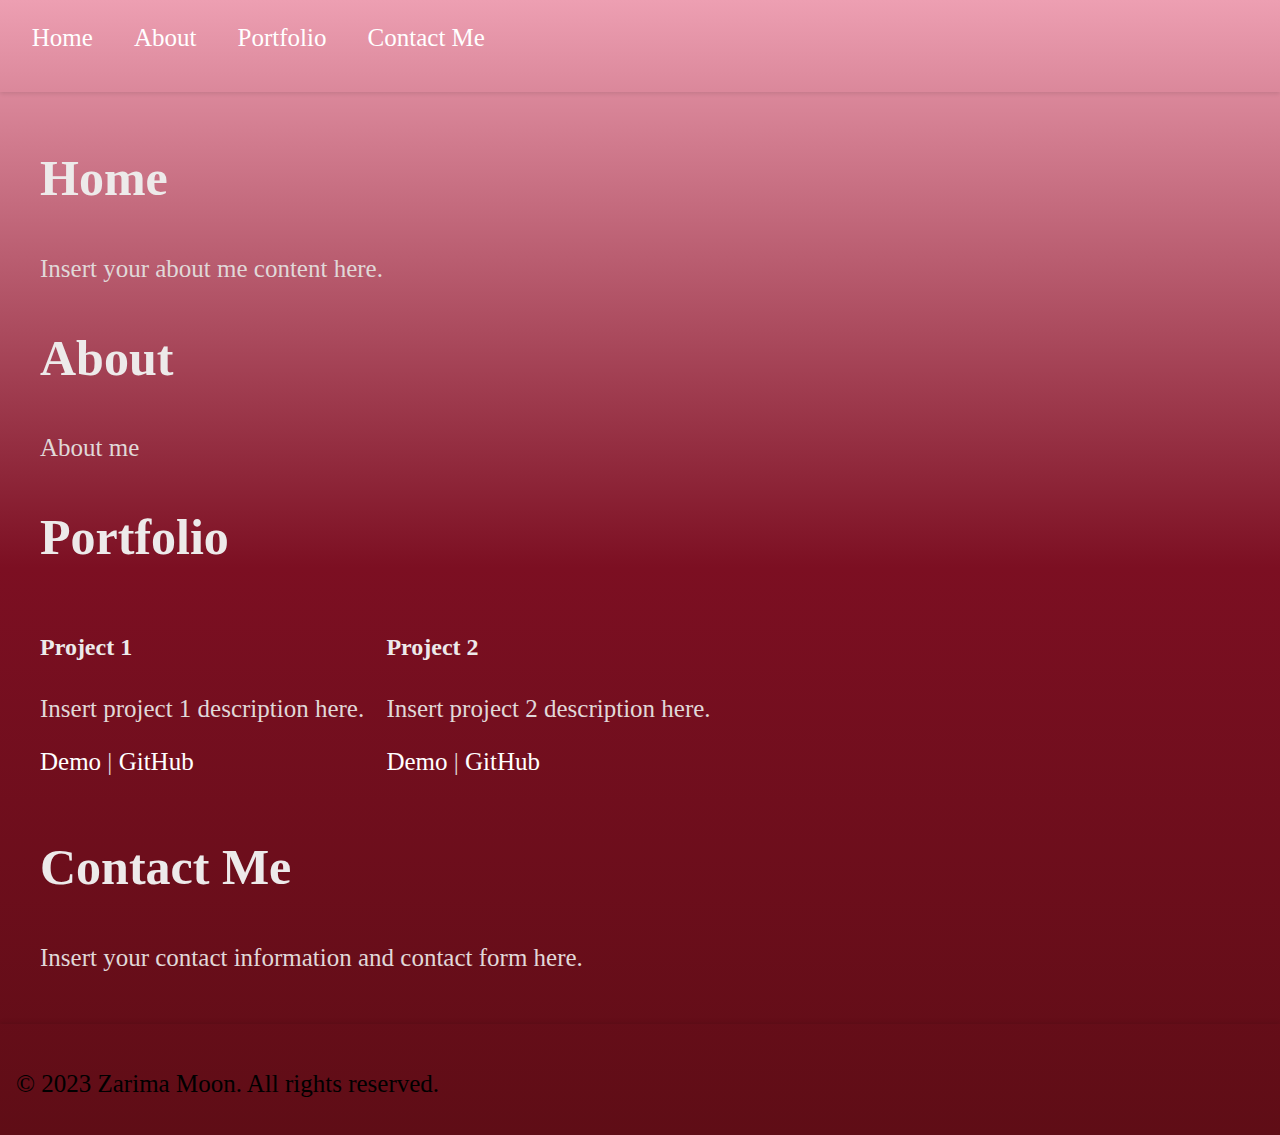
<file: index.html>
<!DOCTYPE html>
<html lang="en">
  <head>
    <title>My Personal Website</title>
    <meta charset="UTF-8">
    <meta http-equiv="X-UA-Compatible" content="IE=edge">
    <meta name="viewport" content="width=device-width, initial-scale=1.0">
    <link rel="stylesheet" href="style.css">
  </head>
  <body>
    <header>
      <nav>
        <ul>
          <li><a href="#home">Home</a></li>
          <li><a href="#about">About</a></li>
          <li><a href="#portfolio">Portfolio</a></li>
          <li><a href="#contact-me">Contact Me</a></li>
        </ul>
      </nav>
    </header>
    <main>
      <section id="home">
        <h1>Home</h1>
        <p>Insert your about me content here.</p>
      </section>
      <section id="about">
        <h1>About</h1>
        <p>About me</p>
      </section>
      <section id="portfolio">
        <h1>Portfolio</h1>
        <ul>
            <li>
              <h2>Project 1</h2>
              <p>Insert project 1 description here.</p>
              <a href="#">Demo</a> | <a href="#">GitHub</a>
            </li>
            <li>
              <h2>Project 2</h2>
              <p>Insert project 2 description here.</p>
              <a href="#">Demo</a> | <a href="#">GitHub</a>
            </li>
          </ul>
      </section>
      <section id="contact-me">
        <h1>Contact Me</h1>
        <p>Insert your contact information and contact form here.</p>
      </section>
    </main>
    <footer>
      <p>&copy; 2023 Zarima Moon. All rights reserved.</p>
    </footer>
  </body>
</html>
</file>
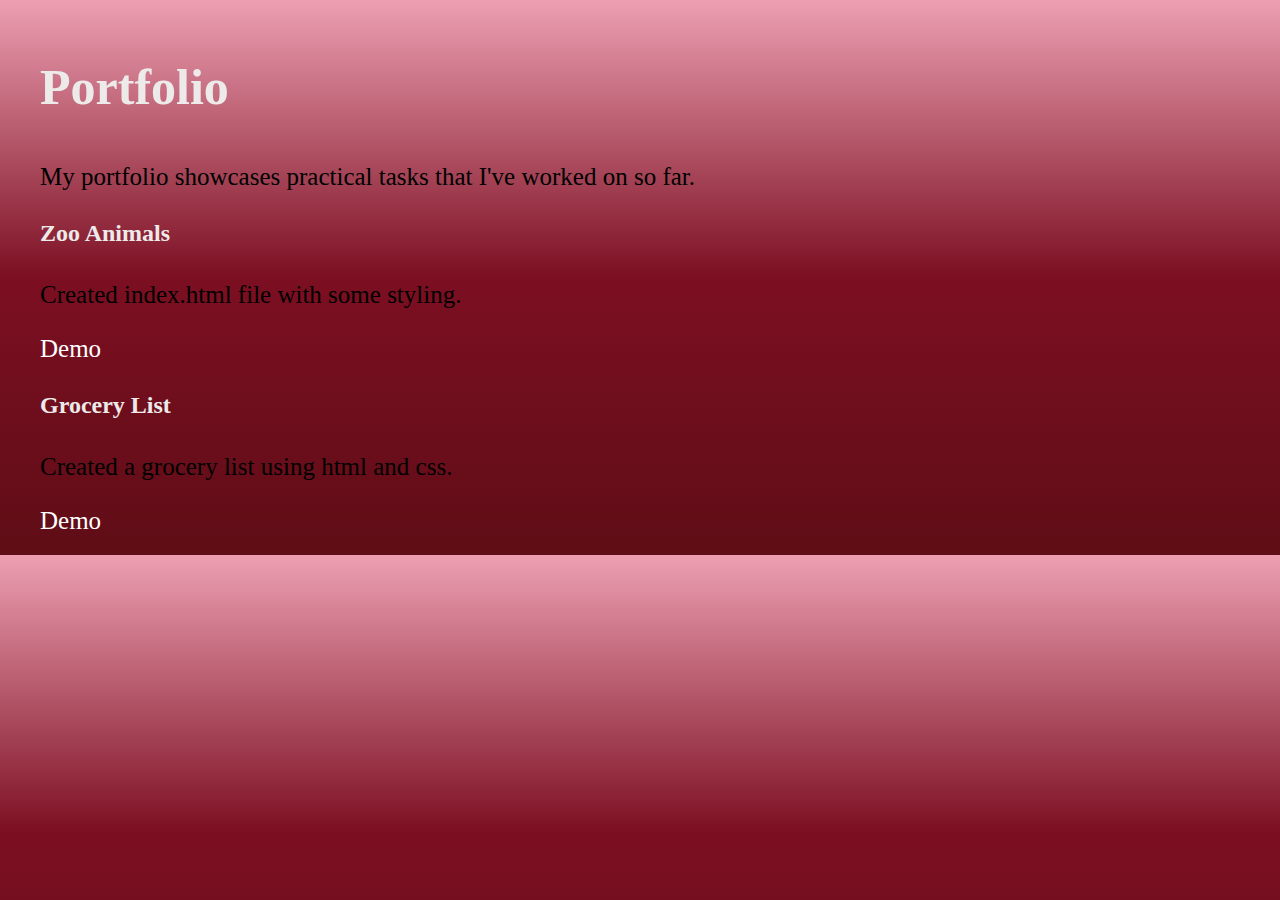
<file: portfolio.html>
<!DOCTYPE html>
<html lang="en">
<head>
  <meta charset="UTF-8">
  <title>About Me</title>
  <link rel="stylesheet" href="style.css">
</head>
<main>
<body>
    <h1>Portfolio</h1>
    <p>My portfolio showcases practical tasks that I've worked on so far.</p>
    
          <h2>Zoo Animals</h2>
          <p>Created index.html file with some styling.</p>
          <a href="file:///Users/zarimamoon/Documents/Coursework/Block5-Zoo%20Animals/index.html">Demo</a>
        
          <h2>Grocery List</h2>
          <p>Created a grocery list using html and css.</p>
          <a href="file:///Users/zarimamoon/Documents/Coursework/Block6-Grocery%20List/index.html">Demo</a>
</body>
</main>
</file>
<file: style.css>
/* Global styles */

body {
    font-family:Cambria, Cochin, Georgia, Times, 'Times New Roman', serif;
    font-size: 25px;
    line-height: 1.5;
    margin: 0;
    padding: 0;
    background: linear-gradient(360deg, #5f0d16, #7c0f22, #ed9fb2);
    
  }
  .container {
    display: flex;
    align-items: center;
    justify-content: center;
  }
  
  .text {
    font-size: 20px;
    padding-left: 10px;
    margin-left: 10px;
  }
  
  a {
    color: white;
    text-decoration: none;
  }
  
  a:hover a:focus{
    background-color: hsl(347, 77%, 41%);
  }
  
  h1, h2, h3, h4, h5, h6 {
    color: rgb(237, 234, 234);
    font-family:'Franklin Gothic Medium', 'Arial Narrow', Arial, sans-serif
    margin 0;
  }
  
  .headshot {
    border-radius: 400px;
    padding: 5px;
  }
  .my-pic{
    border-radius: 300px;
    padding:5px;
    margin-top: 30px;
    margin-bottom: 30px;
    margin-right: 20px;
    display: block;
    width: 350px;
    height: 350px;
  }
  
  /* Header styles */
  
  header {
    box-shadow: 0 2px 4px rgba(0,0,0,.1);
    display: flex;
    justify-content: space-between;
    padding: 1rem;
    color:  rgb(237, 234, 234);
  }
  
  nav ul {
    display:inline-flexbox;
    list-style:inside;
    margin: 0;
    padding: 0;
  }
  
  nav li {
    margin-left: 0.5em;
  }
  
  nav a {
    display: inline-block;
    padding: .2rem;
  }
  
  nav a:hover {
    background-color: hsl(355, 62%, 24%);
  }
  
  /* Main styles */
  
  main {
    padding: 1rem;
    max-width: 1200px;
    margin: 0 auto;
  }
  
  section {
    color: rgb(224, 216, 216);
    margin-bottom: 2rem;
  }
  
  h2 {
    font-size: 1.5rem;
    font-weight: bold;
    margin-bottom: 1rem;
  }
  
  ul {
    margin: 0;
    padding: 0;
    display:inline-block;
    flex-wrap: wrap;
  }
  
  li {
    display:inline-block;
    margin-right: 1rem;
    margin-bottom: 1rem;
    flex: 1 0 300px;
  }
  
  h3 {
    font-size: 1.5rem;
    font-weight: bold;
    margin-bottom: .5rem;
  }
  
  p {
    margin-bottom: 1rem;
    text-align:justify;
  }
  
  a.button {
    display: inline-block;
    background-color:hsl(127, 20%, 92%);
    padding: .5rem 1rem;
    border-radius: .25rem;
    text-align: center;
  }
  
  a.button:hover {
    background-color: hsl(127, 50%, 94%);
  }
  
  /* Footer styles */
  
  footer {
    box-shadow: 0 -2px 4px rgba(0,0,0,.1);
    padding: 1rem;
    text-align: center;
  }
</file>
